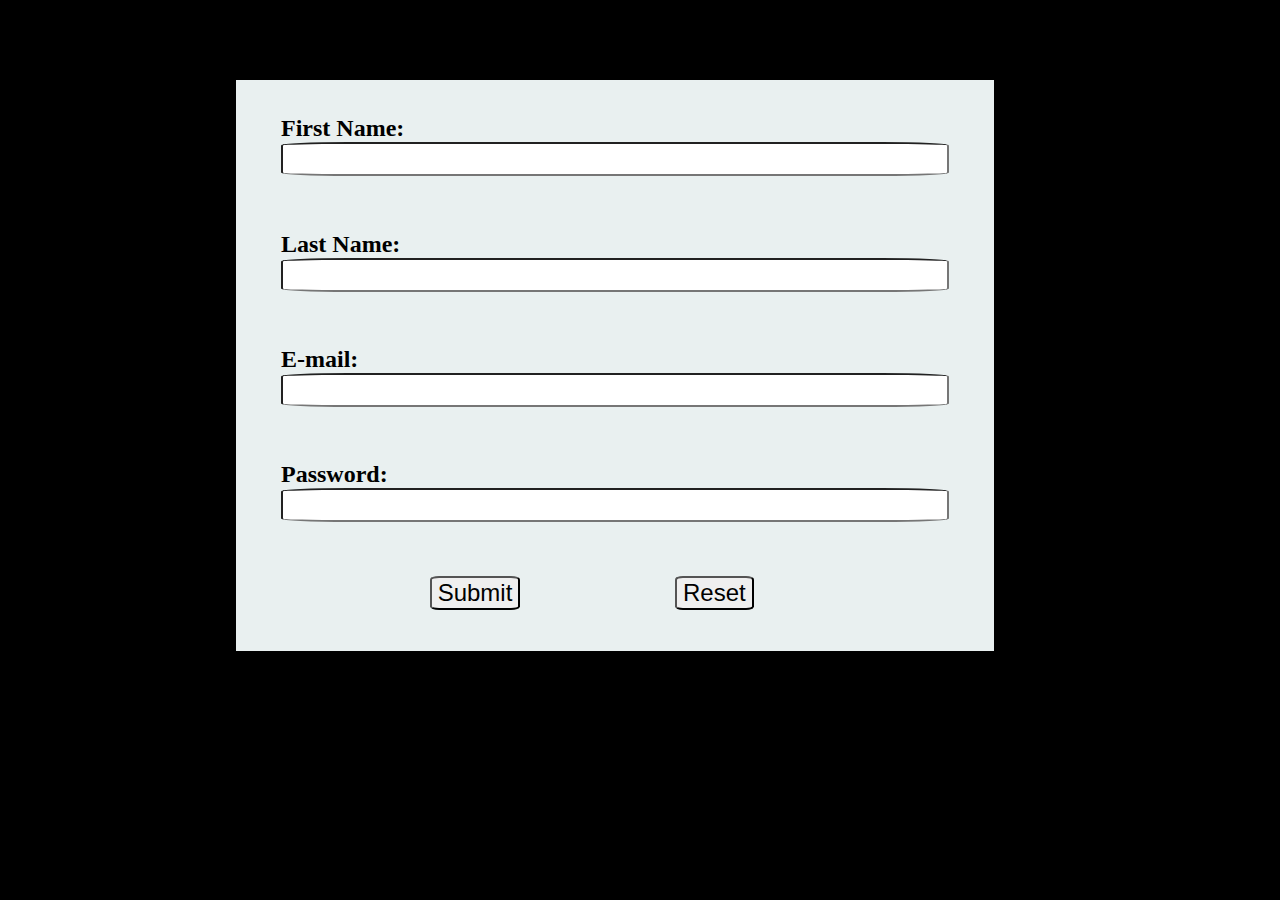
<file: index.html>
<!DOCTYPE html>
<html lang="en">

<head>
    <meta charset="UTF-8">
    <meta http-equiv="X-UA-Compatible" content="IE=edge">
    <meta name="viewport" content="width=device-width, initial-scale=1.0">
    <title>Validation form</title>
    <script src="script.js"></script>
    <link rel="stylesheet" href="styles.css">
</head>

<body>
    <h1>REGISTRATION FORM</h1>
    <div class="reg">
        <form action="welcome.html" name="RegForm" onsubmit="return validateform()" method="post">

            <p>First Name: <input type="text" size="45" name="fname"> </p>

            <p>Last Name:<input type="text" size="45" name="lname"> </p>

            <p>E-mail: <input type="text" size="45" name="EMail"> </p>

            <p>Password: <input type="text" size="45" name="Password"> </p>
            <p class="button">
                <input type="submit" value="Submit" name="Submit">
                <input type="reset" value="Reset" name="Reset">
            </p>

        </form>
    </div>


</body>

</html>
</file>
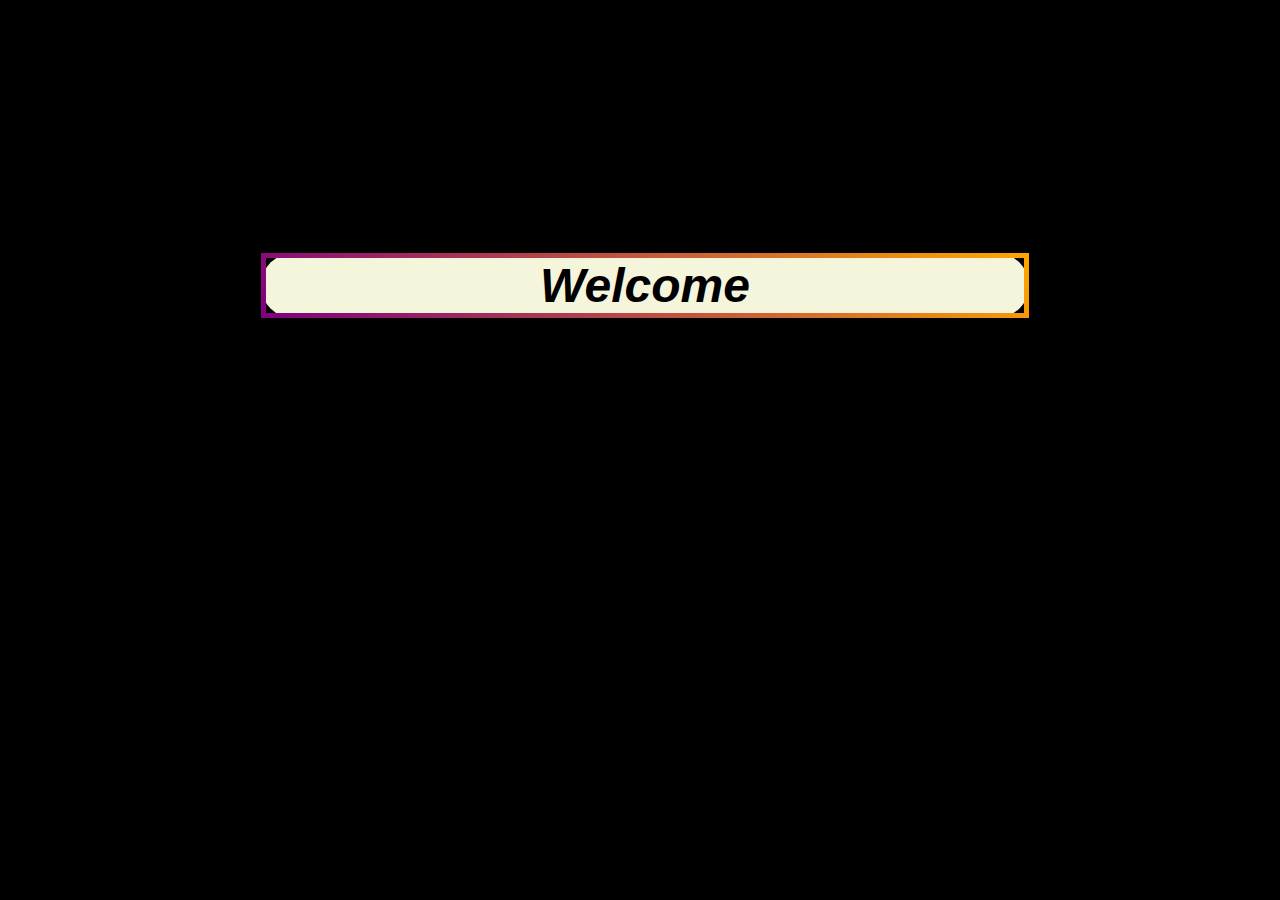
<file: welcome.html>
<!DOCTYPE html>
<html lang="en">

<head>
    <meta charset="UTF-8">
    <meta http-equiv="X-UA-Compatible" content="IE=edge">
    <meta name="viewport" content="width=device-width, initial-scale=1.0">
    <title>Document</title>
</head>

<body>
    <div>
        <span>Welcome</span>
        <span id="fname"></span>
        <span id="lname"></span>
    </div>
</body>

<script>
    var fname = localStorage.getItem("fname");
    var lname = localStorage.getItem("lname");

    document.getElementById('fname').innerHTML = fname
    document.getElementById('lname').innerHTML = lname

</script>

<style>
    body {
        background: #000;
    }

    div {
        font-weight: bolder;
        font-style: italic;
        font-family: Impact, Haettenschweiler, 'Arial Narrow Bold', sans-serif;
        background-color: beige;
        text-align: center;
        font-size: xxx-large;
        width: 60%;
        margin-left: 20%;
        margin-top: 20%;
        border: 5px solid;
        border-image: linear-gradient(45deg, purple, orange) 1;
        border-radius: 50px;
        border-width: 5px;
    }
</style>

</html>
</file>
<file: styles.css>
body {
    background: black;
}

h1 {
    text-align: center;
    width: 100%;
}

.reg {
    margin: 0% 0% 0% 18%;
    padding: 0.1% 0% 0.1% 0%;

    background-color: rgb(233, 240, 240);
    width: 60%;

}


.reg p {
    width: 70%;
    font-weight: 800;
    font-size: x-large;
    margin-top: 2.5%;
    padding: 2% 0% 2% 6%;

}

.reg .button input {
    margin-left: 28%;
}

.reg input {
    /* width: 40%; */
    border-radius: 10%;
    font-size: x-large;
}
</file>
